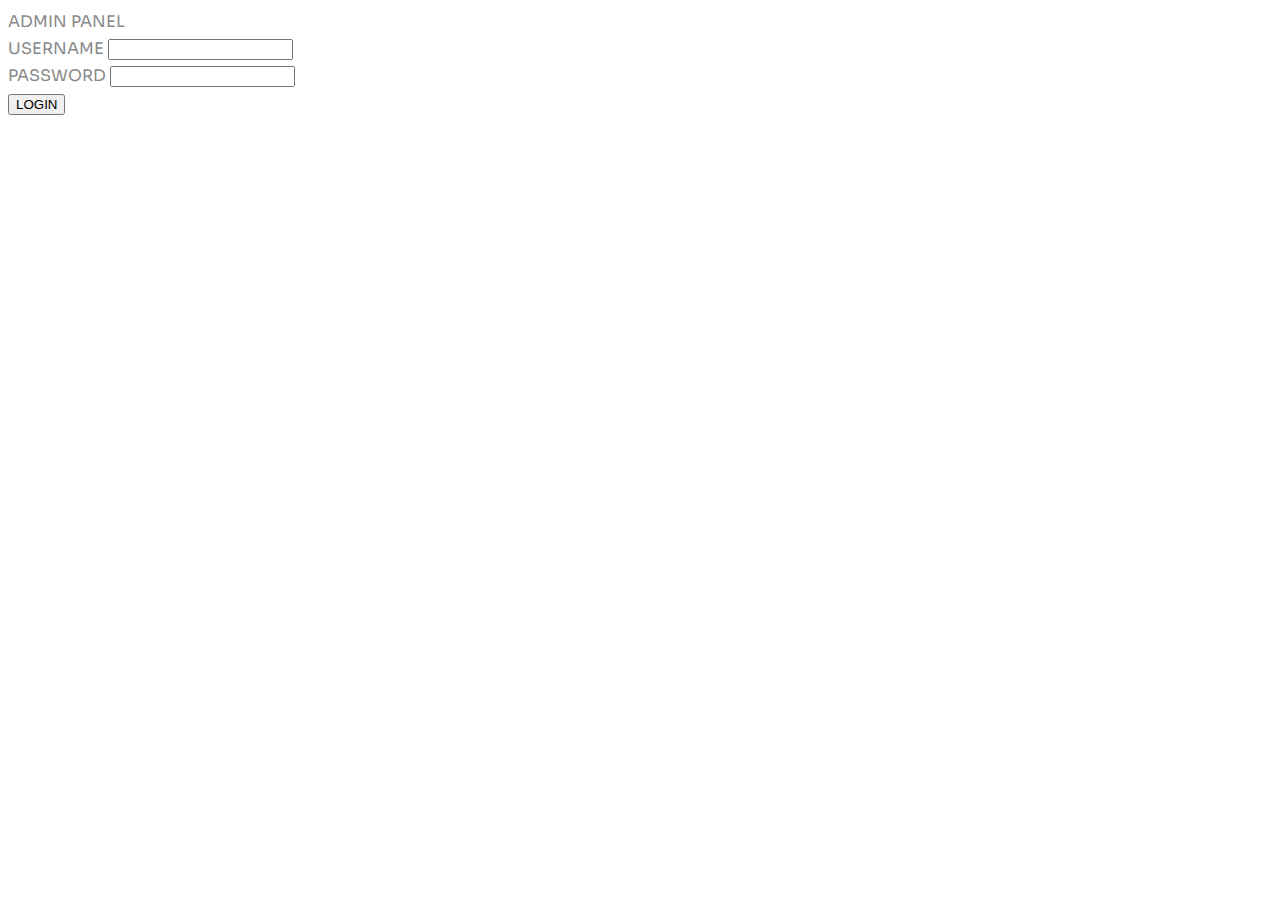
<file: login.html>
<!doctype html>
<html lang="en">

<head>
    <!-- Required meta tags -->
    <meta charset="utf-8">
    <meta name="viewport" content="width=device-width, initial-scale=1">


    <link href="https://cdn.jsdelivr.net/npm/bootstrap@5.0.2/dist/css/bootstrap.min.css" rel="stylesheet"
        integrity="sha384-EVSTQN3/azprG1Anm3QDgpJLIm9Nao0Yz1ztcQTwFspd3yD65VohhpuuCOmLASjC" crossorigin="anonymous">
    <link href='https://unpkg.com/boxicons@2.0.9/css/boxicons.min.css' rel='stylesheet'>

    <link rel="stylesheet" href="style.css">


    <title>Admin Login</title>
</head>

<body>
    <div class="container">
        <div class="row">
            <div class="col-lg-3 col-md-2"></div>
            <div class="col-lg-6 col-md-8 login-box">
                <div class="col-lg-12 login-key">
                    <i class="fa fa-key" aria-hidden="true"></i>
                </div>
                <div class="col-lg-12 login-title">
                    
                    ADMIN PANEL
                </div>

                <div class="col-lg-12 login-form">
                    <div class="col-lg-12 login-form">
                        <form>
                            <div class="form-group">
                                <label class="form-control-label">USERNAME</label>
                                <input type="text" class="form-control">
                            </div>
                            <div class="form-group">
                                <label class="form-control-label">PASSWORD</label>
                                <input type="password" class="form-control" i>
                            </div>

                            <div class="col-lg-12 loginbttm">
                                <div class="col-lg-6 login-btm login-text">
                                    <!-- Error Message -->
                                </div>
                                <div class="col-lg-6 login-btm login-button">
                                    <button type="submit" class="btn btn-outline-primary">LOGIN</button>
                                </div>
                            </div>
                        </form>
                    </div>
                </div>
                <div class="col-lg-3 col-md-2"></div>
            </div>
        </div>

</body>
</file>
<file: style.css>
@import url("https://fonts.googleapis.com/css2?family=Sora:wght@400;700&display=swap");

:root {
  --primary: #0d6efd;
  --dark: #21252f;
  --body: #888;
  --white: #ffffff;
  --box-shadow: 0 8px 22px rgba(0, 0, 0, 0.1);
}

body {
  font-family: "Sora", sans-serif;
  line-height: 1.7;
  color: var(--body);
}

.navbar {
  box-shadow: var(--box-shadow);
}

.navbar .nav-link {
  font-size: 14px;
  font-weight: 700;
}

h1,
h2,
h3,
h4,
h5,
h6,
.display-4 {
  color: var(--dark);
  font-weight: 700;
}

a {
  color: var(--dark);
  text-decoration: none;
}

.hero {
  background-image: url(cover.png);
  background-position: center;
  background-size: cover;
  background-attachment: fixed;
  position: relative;
  z-index: 2;
}

.hero::after {
  content: "";
  width: 100%;
  height: 100%;
  position: absolute;
  top: 0;
  left: 0;
  background-color: rgba(46, 45, 45, 0.8);
  z-index: -1;
}

section {
  padding-top: 80px;
  padding-bottom: 80px;
}

.card-effect {
  box-shadow: var(--box-shadow);
  background-color: var(--white);
  padding: 25px;
  transition: all 0.35s ease;
}

.card-effect:hover {
  box-shadow: none;
  transform: translateY(5px);
}

.iconbox {
  width: 54px;
  height: 54px;
  display: flex;
  align-items: center;
  justify-content: center;
  background-color: var(--primary);
  color: var(--white);
  font-size: 32px;
  border-radius: 100px;
  flex: none;
}

.users {
  position: relative;
  z-index: 2;
  overflow: hidden;
}

.users::after {
  content: "";
  width: 100%;
  height: 100%;
  position: absolute;
  top: -100%;
  left: 0;
  background-color: var(--primary);
  z-index: -1;
  opacity: 0;
  transition: all 0.6s ease;
}

.users:hover .iconbox {
  background-color: var(--white);
  color: var(--primary);
}

.users:hover h5,
.users:hover p {
  color: var(--white);
}

.users:hover::after {
  opacity: 1;
  top: 0;
}

footer {
  font-family: "Sora", sans-serif;
  color: var(--primary);
  overflow: hidden;
  background-color: white;
}

.donation {
  display: block;
  margin-left: auto;
  margin-right: auto;
}
</file>
